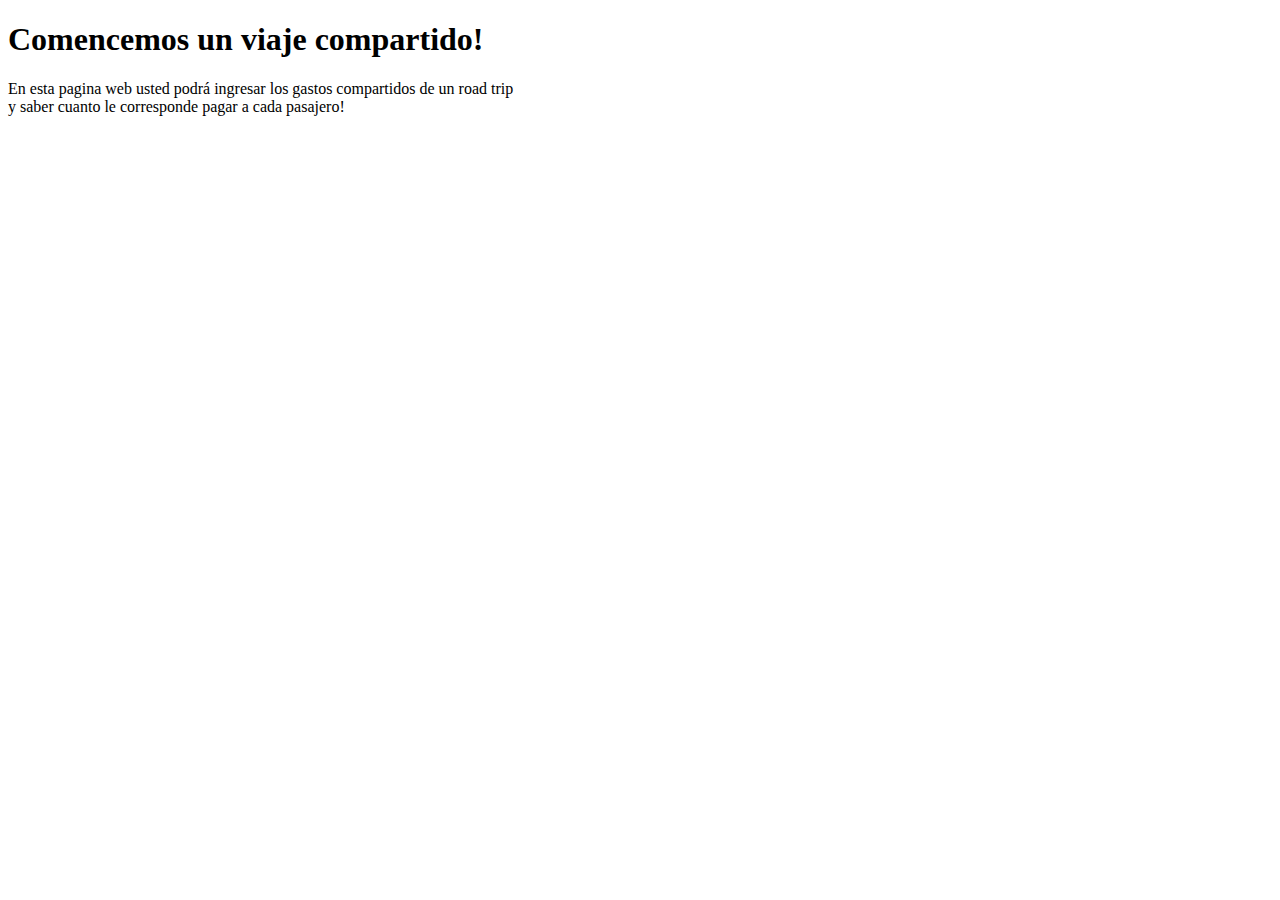
<file: ejercicioClase4.html>
<!DOCTYPE html>
<html lang="en">

    <head>
        <meta charset="UTF-8">
        <meta http-equiv="X-UA-Compatible" content="IE=edge">
        <meta name="viewport" content="width=device-width, initial-scale=1.0">
        <title>Mi primer simulador de programa con javascript</title>
    </head>

    <body>
        <h1>Comencemos un viaje compartido!</h1>
        <p>En esta pagina web usted podrá ingresar los gastos compartidos de un road trip <br>y saber cuanto le corresponde pagar a cada pasajero!</p>
    </body>
    <script src="./ejercicioClase4.js">

    </script>

</html>
</file>
